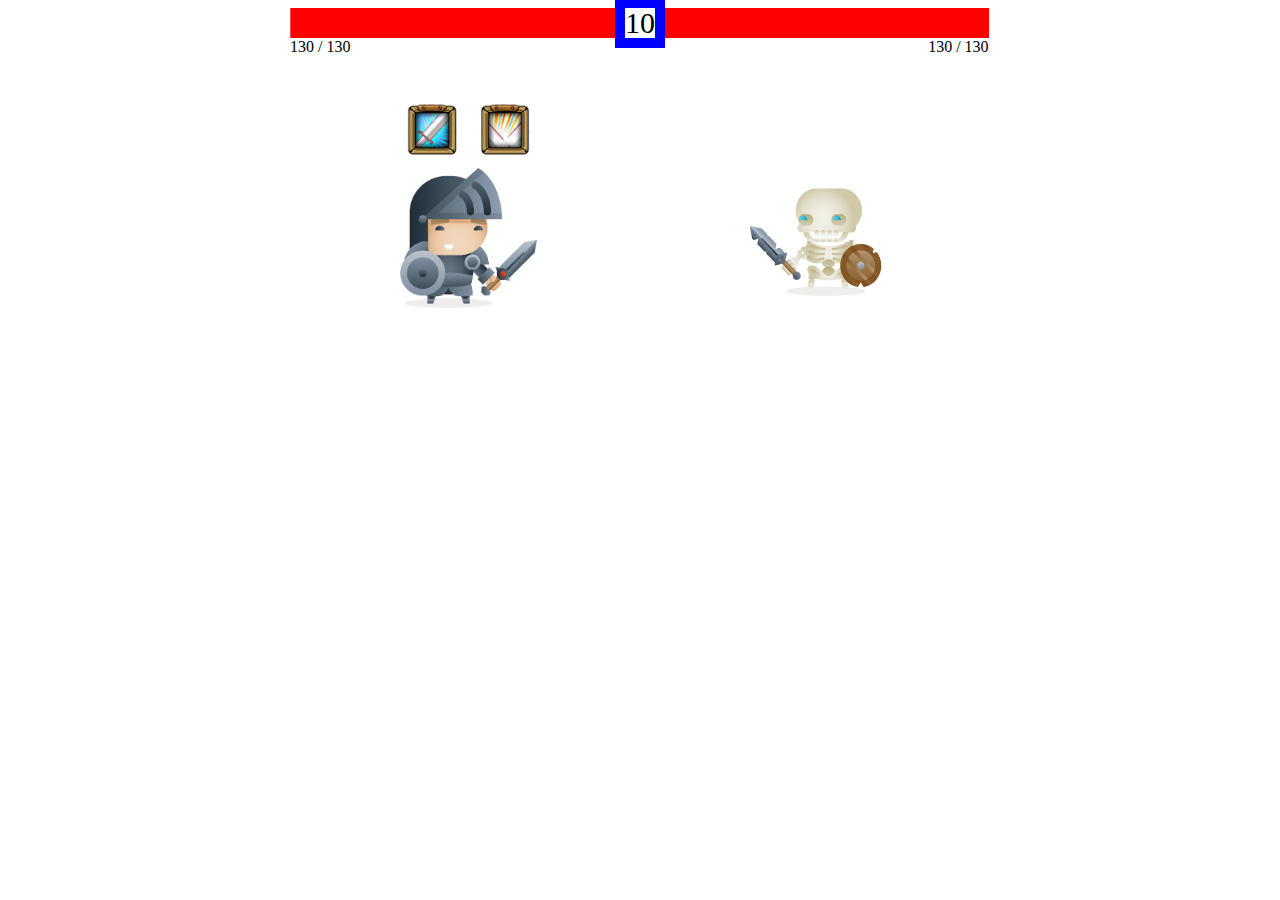
<file: index.html>
<!DOCTYPE html>
<html lang="en">
<head>
 <meta http-equiv="Content-Type" content="text/html; charset=utf-8">
    <title>Hero project</title>
    <link rel="stylesheet" href="css/index.css">
    <link rel="stylesheet" href="https://fonts.googleapis.com/css?family=Contrail One">
</head>
<body>

  <div id="screen">
    <div id="header">
      
      <div class="hp-block hero-hp-block">
        <div class="hp-bar">
          <div id="hero-hp-hurt"></div>
        </div>
        <div class="hp-text">
          <span id="hero-hp">130</span> / 
          <span id="hero-max-hp">130</span>
        </div>
      </div>

      <div id="round-num">10</div>
      
      <div class="hp-block monster-hp-block">
        <div class="hp-bar">
          <div id="monster-hp-hurt"></div>
        </div>
        <div class="hp-text">
          <span id="monster-hp">130</span> / 
          <span id="monster-max-hp">130</span>
        </div>
      </div>
    </div>

    <div id="plane">

      <div id="hero-image-block">
        <div class="skill-block">
          <img src="images/skill.png" id="skill" class="skill-image">
          <img src="images/heal.png" id="heal" class="heal-image">
        </div>
        <div class="character-block">
          <img src="images/hero.png" class="character-image hero-image">
          <img style="display: none" class="effect-image">
          <span class="hurt-text"> </span>
          <span class="heal-text"> </span>
        </div>
      </div>

      <div id="monster-image-block">
        <div class="character-block">
          <img src="images/monster.png" class="character-image monster-image">
          <img class="effect-image" style="display: none">
          <span class="hurt-text"> </span>
        </div>
      </div>

      <div id="dialog">
        <div class="win-dialog">
          <h2> 獲得勝利！！！ </h2>
          <button onclick="location.reload();"> 再玩一次？ </button>
        </div>
        <div class="lose-dialog">
          <h2> 你輸掉了！ </h2>
          <button onclick="location.reload();"> 再次挑戰？ </button>
        </div>
      </div>

    </div>    
  </div>
  <!--JS 放在 body 結束前 -->
  <script src="js/index.js"> </script>
</body>
</html>
</file>
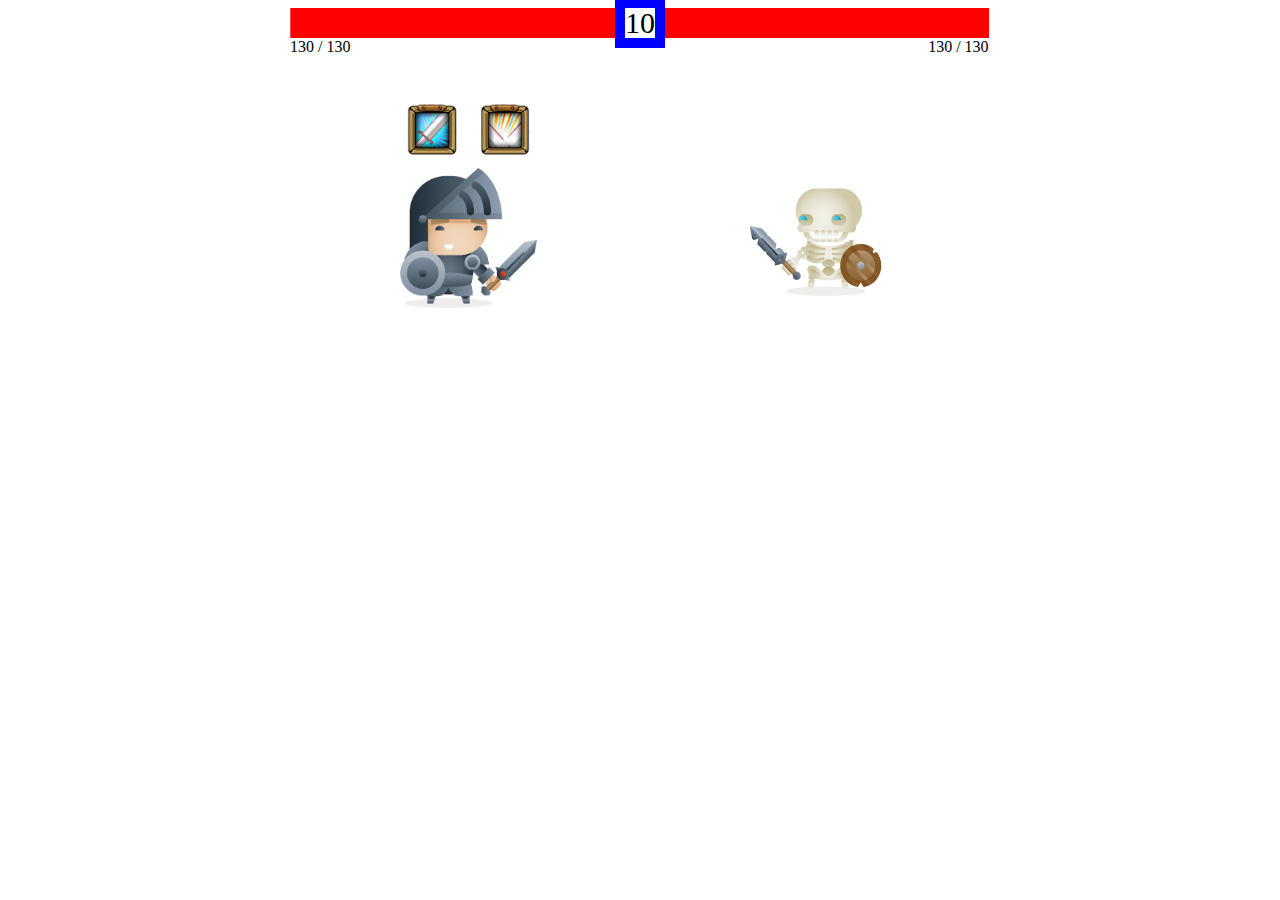
<file: index1.html>
<!DOCTYPE html>
<html lang="en">
<head>
 <meta http-equiv="Content-Type" content="text/html; charset=utf-8">
    <title>Hero project</title>
    <link rel="stylesheet" href="css/index.css">
    <link rel="stylesheet" href="https://fonts.googleapis.com/css?family=Contrail One">
</head>
<body>

  <div id="screen">
    <div id="header">
      
      <div class="hp-block hero-hp-block">
        <div class="hp-bar">
          <div id="hero-hp-hurt"></div>
        </div>
        <div class="hp-text">
          <span id="hero-hp">130</span> / 
          <span id="hero-max-hp">130</span>
        </div>
      </div>

      <div id="round-num">10</div>
      
      <div class="hp-block monster-hp-block">
        <div class="hp-bar">
          <div id="monster-hp-hurt"></div>
        </div>
        <div class="hp-text">
          <span id="monster-hp">130</span> / 
          <span id="monster-max-hp">130</span>
        </div>
      </div>
    </div>

    <div id="plane">

      <div id="hero-image-block">
        <div class="skill-block">
          <img src="images/skill.png" id="skill" class="skill-image">
          <img src="images/heal.png" id="heal" class="heal-image">
        </div>
        <div class="character-block">
          <img src="images/hero.png" class="character-image hero-image">
          <img style="display: none" class="effect-image">
          <span class="hurt-text"> </span>
        </div>
      </div>

      <div id="monster-image-block">
        <div class="character-block">
          <img src="images/monster.png" class="character-image monster-image">
          <img class="effect-image" style="display: none">
          <span class="hurt-text"> </span>
        </div>
      </div>

      <div id="dialog">
        <div class="win-dialog">
          <h2> 獲得勝利！！！ </h2>
          <button onclick="location.reload();"> 再玩一次？ </button>
        </div>
        <div class="lose-dialog">
          <h2> 你輸掉了！ </h2>
          <button onclick="location.reload();"> 再次挑戰？ </button>
        </div>
      </div>

    </div>    
  </div>
  <!--JS 放在 body 結束前 -->
  <script src="js/index1.js"> </script>
</body>
</html>
</file>
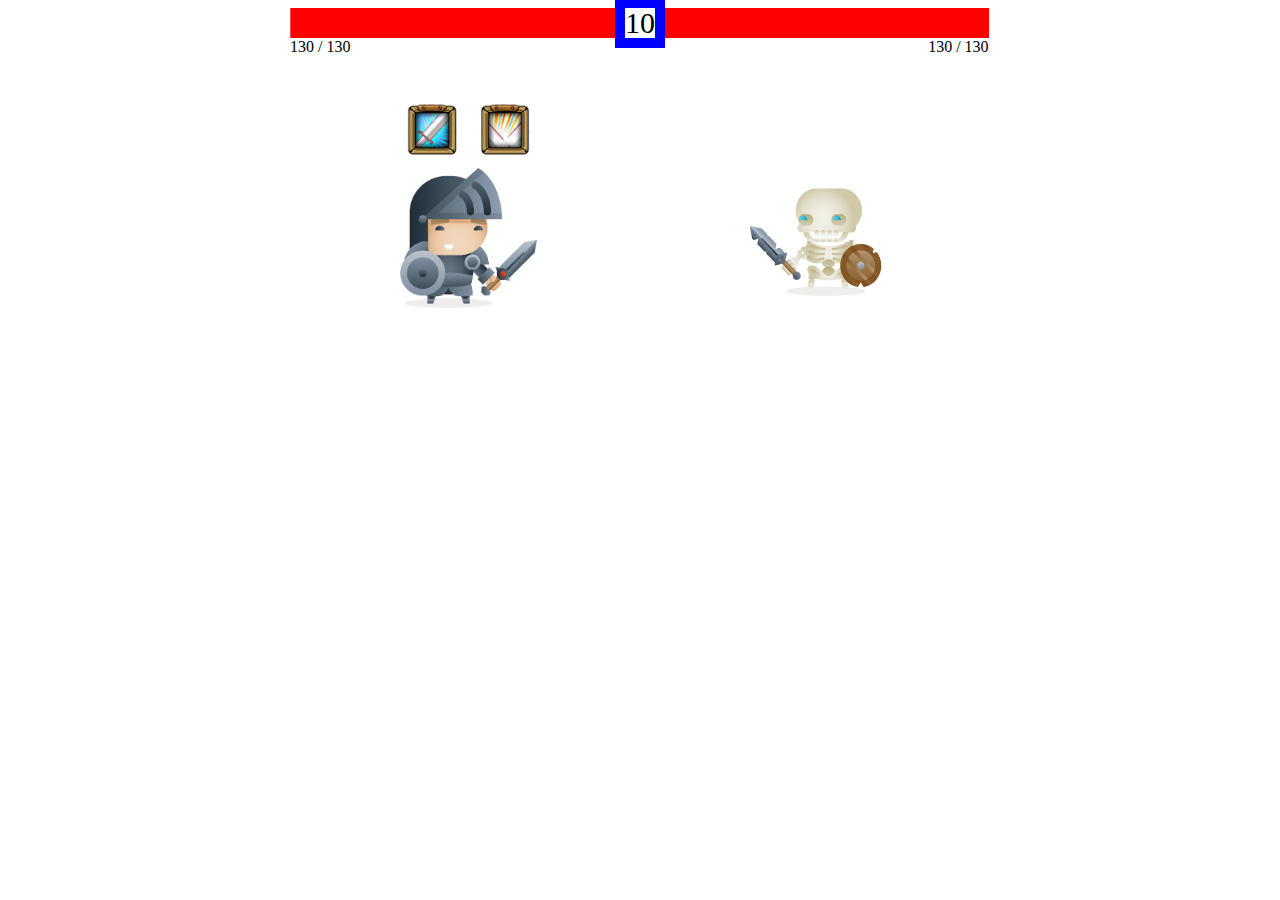
<file: index2.html>
<!DOCTYPE html>
<html lang="en">
<head>
 <meta http-equiv="Content-Type" content="text/html; charset=utf-8">
    <title>Hero project</title>
    <link rel="stylesheet" href="css/index.css">
    <link rel="stylesheet" href="https://fonts.googleapis.com/css?family=Contrail One">
</head>
<body>

  <div id="screen">
    <div id="header">
      
      <div class="hp-block hero-hp-block">
        <div class="hp-bar">
          <div id="hero-hp-hurt"></div>
        </div>
        <div class="hp-text">
          <span id="hero-hp">130</span> / 
          <span id="hero-max-hp">130</span>
        </div>
      </div>

      <div id="round-num">10</div>
      
      <div class="hp-block monster-hp-block">
        <div class="hp-bar">
          <div id="monster-hp-hurt"></div>
        </div>
        <div class="hp-text">
          <span id="monster-hp">130</span> / 
          <span id="monster-max-hp">130</span>
        </div>
      </div>
    </div>

    <div id="plane">

      <div id="hero-image-block">
        <div class="skill-block">
          <img src="images/skill.png" id="skill" class="skill-image">
          <img src="images/heal.png" id="heal" class="heal-image">
        </div>
        <div class="character-block">
          <img src="images/hero.png" class="character-image hero-image">
          <img style="display: none" class="effect-image">
          <span class="hurt-text"> </span>
          <span class="heal-text"> </span>
        </div>
      </div>

      <div id="monster-image-block">
        <div class="character-block">
          <img src="images/monster.png" class="character-image monster-image">
          <img class="effect-image" style="display: none">
          <span class="hurt-text"> </span>
        </div>
      </div>

      <div id="dialog">
        <div class="win-dialog">
          <h2> 獲得勝利！！！ </h2>
          <button onclick="location.reload();"> 再玩一次？ </button>
        </div>
        <div class="lose-dialog">
          <h2> 你輸掉了！ </h2>
          <button onclick="location.reload();"> 再次挑戰？ </button>
        </div>
      </div>

    </div>    
  </div>
  <!--JS 放在 body 結束前 -->
  <script src="js/index2.js"> </script>
</body>
</html>
</file>
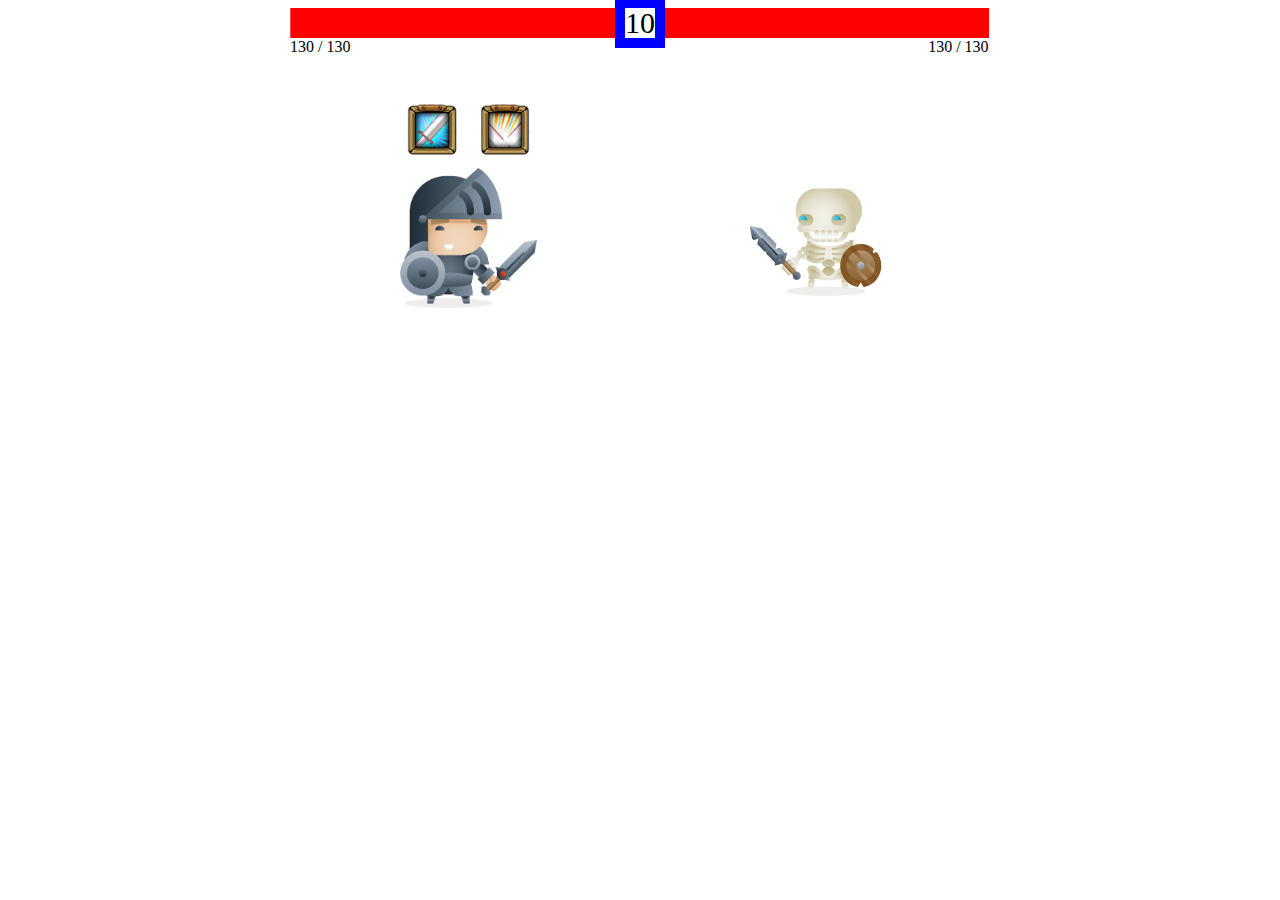
<file: index3.html>
<!DOCTYPE html>
<html lang="en">
<head>
 <meta http-equiv="Content-Type" content="text/html; charset=utf-8">
    <title>Hero project</title>
    <link rel="stylesheet" href="css/index.css">
    <link rel="stylesheet" href="https://fonts.googleapis.com/css?family=Contrail One">
</head>
<body>

  <div id="screen">
    <div id="header">
      
      <div class="hp-block hero-hp-block">
        <div class="hp-bar">
          <div id="hero-hp-hurt"></div>
        </div>
        <div class="hp-text">
          <span id="hero-hp">130</span> / 
          <span id="hero-max-hp">130</span>
        </div>
      </div>

      <div id="round-num">10</div>
      
      <div class="hp-block monster-hp-block">
        <div class="hp-bar">
          <div id="monster-hp-hurt"></div>
        </div>
        <div class="hp-text">
          <span id="monster-hp">130</span> / 
          <span id="monster-max-hp">130</span>
        </div>
      </div>
    </div>

    <div id="plane">

      <div id="hero-image-block">
        <div class="skill-block">
          <img src="images/skill.png" id="skill" class="skill-image">
          <img src="images/heal.png" id="heal" class="heal-image">
        </div>
        <div class="character-block">
          <img src="images/hero.png" class="character-image hero-image">
          <img style="display: none" class="effect-image">
          <span class="hurt-text"> </span>
          <span class="heal-text"> </span>
        </div>
      </div>

      <div id="monster-image-block">
        <div class="character-block">
          <img src="images/monster.png" class="character-image monster-image">
          <img class="effect-image" style="display: none">
          <span class="hurt-text"> </span>
        </div>
      </div>

      <div id="dialog">
        <div class="win-dialog">
          <h2> 獲得勝利！！！ </h2>
          <button onclick="location.reload();"> 再玩一次？ </button>
        </div>
        <div class="lose-dialog">
          <h2> 你輸掉了！ </h2>
          <button onclick="location.reload();"> 再次挑戰？ </button>
        </div>
      </div>

    </div>    
  </div>
  <!--JS 放在 body 結束前 -->
  <script src="js/index3.js"> </script>
</body>
</html>
</file>
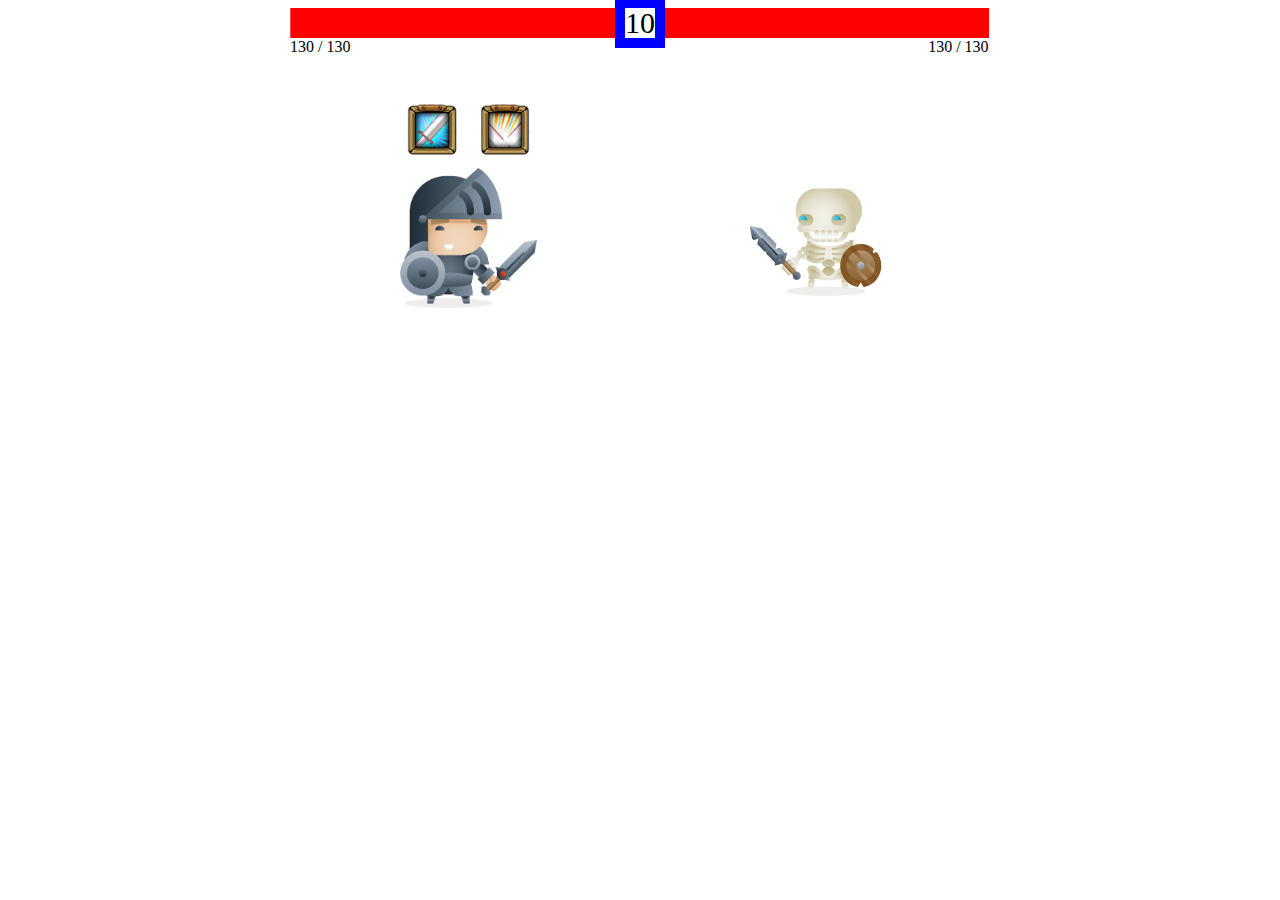
<file: index4.html>
<!DOCTYPE html>
<html lang="en">
<head>
 <meta http-equiv="Content-Type" content="text/html; charset=utf-8">
    <title>Hero project</title>
    <link rel="stylesheet" href="css/index.css">
    <link rel="stylesheet" href="https://fonts.googleapis.com/css?family=Contrail One">
</head>
<body>

  <div id="screen">
    <div id="header">
      
      <div class="hp-block hero-hp-block">
        <div class="hp-bar">
          <div id="hero-hp-hurt"></div>
        </div>
        <div class="hp-text">
          <span id="hero-hp">130</span> / 
          <span id="hero-max-hp">130</span>
        </div>
      </div>

      <div id="round-num">10</div>
      
      <div class="hp-block monster-hp-block">
        <div class="hp-bar">
          <div id="monster-hp-hurt"></div>
        </div>
        <div class="hp-text">
          <span id="monster-hp">130</span> / 
          <span id="monster-max-hp">130</span>
        </div>
      </div>
    </div>

    <div id="plane">

      <div id="hero-image-block">
        <div class="skill-block">
          <img src="images/skill.png" id="skill" class="skill-image">
          <img src="images/heal.png" id="heal" class="heal-image">
        </div>
        <div class="character-block">
          <img src="images/hero.png" class="character-image hero-image">
          <img style="display: none" class="effect-image">
          <span class="hurt-text"> </span>
          <span class="heal-text"> </span>
        </div>
      </div>

      <div id="monster-image-block">
        <div class="character-block">
          <img src="images/monster.png" class="character-image monster-image">
          <img class="effect-image" style="display: none">
          <span class="hurt-text"> </span>
        </div>
      </div>

      <div id="dialog">
        <div class="win-dialog">
          <h2> 獲得勝利！！！ </h2>
          <button onclick="location.reload();"> 再玩一次？ </button>
        </div>
        <div class="lose-dialog">
          <h2> 你輸掉了！ </h2>
          <button onclick="location.reload();"> 再次挑戰？ </button>
        </div>
      </div>

    </div>    
  </div>
  <!--JS 放在 body 結束前 -->
  <script src="js/index4.js"> </script>
</body>
</html>
</file>
<file: css/index.css>
#monster-image-block.clearfix {
  overflow: auto;
}

/* 遊戲場景 */
#screen {
  position: relative;
  width: 700px;
  height: 300px;
  margin: 0px auto;
}

#plane {
  height: 100%;
  text-align: center;
}

/* 人物垂直置中的 css hacking */
#plane:before {
  content: '';
  display: inline-block;
  height: 100%;
}

#header {
  position: absolute;
  width: 100%;
  top: 0;
}

/* 回和數 div */
#round-num {
  position: absolute;
  left: 325px;
  top: -10px;
  border-color: #0000FF;
  border-style: solid;
  border-width: 10px;
  width: 30px;
  height: 30px;
  font-size: 30px;
  line-height: 30px;
  text-align: center;
}

.hp-block {
  width: 49.9%;
  height: 50px;
  display: inline-block;
}

.hp-bar {
  margin-left: 5%;
  width: 95%;
  height: 30px;
  background-color: red;
}

/* 扣血效果的白色區塊，蓋在紅色去塊上面 */
/* 透過 hp/max-hp 算 width 百分比 */
#hero-hp-hurt, #monster-hp-hurt{
  float: right;
  width: 0%;
  height: 100%;
  background-color: white;
}

/* 反轉hp-block, 讓扣寫效果從左到右 */
.hero-hp-block {
  transform: scaleX(-1);
}

/* 因為受 .hero-hp-block 反轉影響，要把文字反轉回來 */
.hero-hp-block .hp-text {
  transform: inherit;
}

.monster-hp-block {
  margin-left: -4px;
}

.monster-hp-block .hp-text {
  text-align: right;
}

.character-image {
  width: 40%;
}

/* 設定transition class */
/* 給 #hero-image-block.attacking 或 #monster-image-block.attacking 使用*/
#hero-image-block, #monster-image-block {
  position: relative;
  transition: left 500ms, right 500ms;
  display: inline-block;
  width: 49%;
}

#hero-image-block {
  left: 0px;
}

/* hero 往右邊移動 到離左200px的位置 */
#hero-image-block.attacking {
  left: 200px;
}

#monster-image-block {
  right: 0px;
}

/* monster 往左邊移動 到離右200px的位置 */
#monster-image-block.attacking {
  right: 200px;
}

#hero-image-block    .character-block .effect-image,
#monster-image-block .character-block .effect-image {
  position: absolute;
  left: 60px;
  bottom: 0px;
}

/* 設定transition class */
/* 給 .hurt-text.attacked 使用*/
#hero-image-block    .character-block .hurt-text,
#monster-image-block .character-block .hurt-text {
  position: absolute;
  font-size: 60px;
  color: red;
  width: 100%;
  left: 0px;
  bottom: 50px;
  font-family: "Contrail One";
  transition: bottom 500ms;
}
#hero-image-block    .character-block .heal-text {
  position: absolute;
  font-size: 60px;
  color: green;
  width: 100%;
  left: 20px;
  bottom: 50px;
  font-family: "Contrail One";
  transition: bottom 500ms;
}

#hero-image-block    .character-block .hurt-text.attacked,
#monster-image-block .character-block .hurt-text.attacked {
  bottom: 150px;
}
#hero-image-block    .character-block .heal-text.healing {
  bottom: 150px;
}

#hero-image-block .skill-block {
  position: relative;
}

#hero-image-block .skill-image,
#hero-image-block .heal-image {
  width: 20%;
}


/* 設定 #monster-image-block .character-image 左右反轉 */
#monster-image-block .character-image {
  transform: scaleX(-1);
}

#dialog {
  display: none;
  position: absolute;
  background: rgba(0, 0, 0, 0.6);
  width: 100%;
  height: 100%;
  top: 0px;
  text-align: center;
}

/* 預設 .win-dialog 與 .lose-dialog 為關閉，及其他共用的CSS */
#dialog .win-dialog,
#dialog .lose-dialog {
  display: none;
  position: relative;
  margin: 0 auto;
  padding: 30px;
  width: 200px;
  top: 100px;
  background: white;
  border: 1px solid orange;
}

/* #dialog 同時有 win class 的話 把下面的win-block 打開 */
#dialog.win .win-dialog {
  display: block;
}

/* #dialog 同時有 lose class 的話 把下面的lose-block 打開 */
#dialog.lose .lose-dialog {
  display: block;
}
</file>
